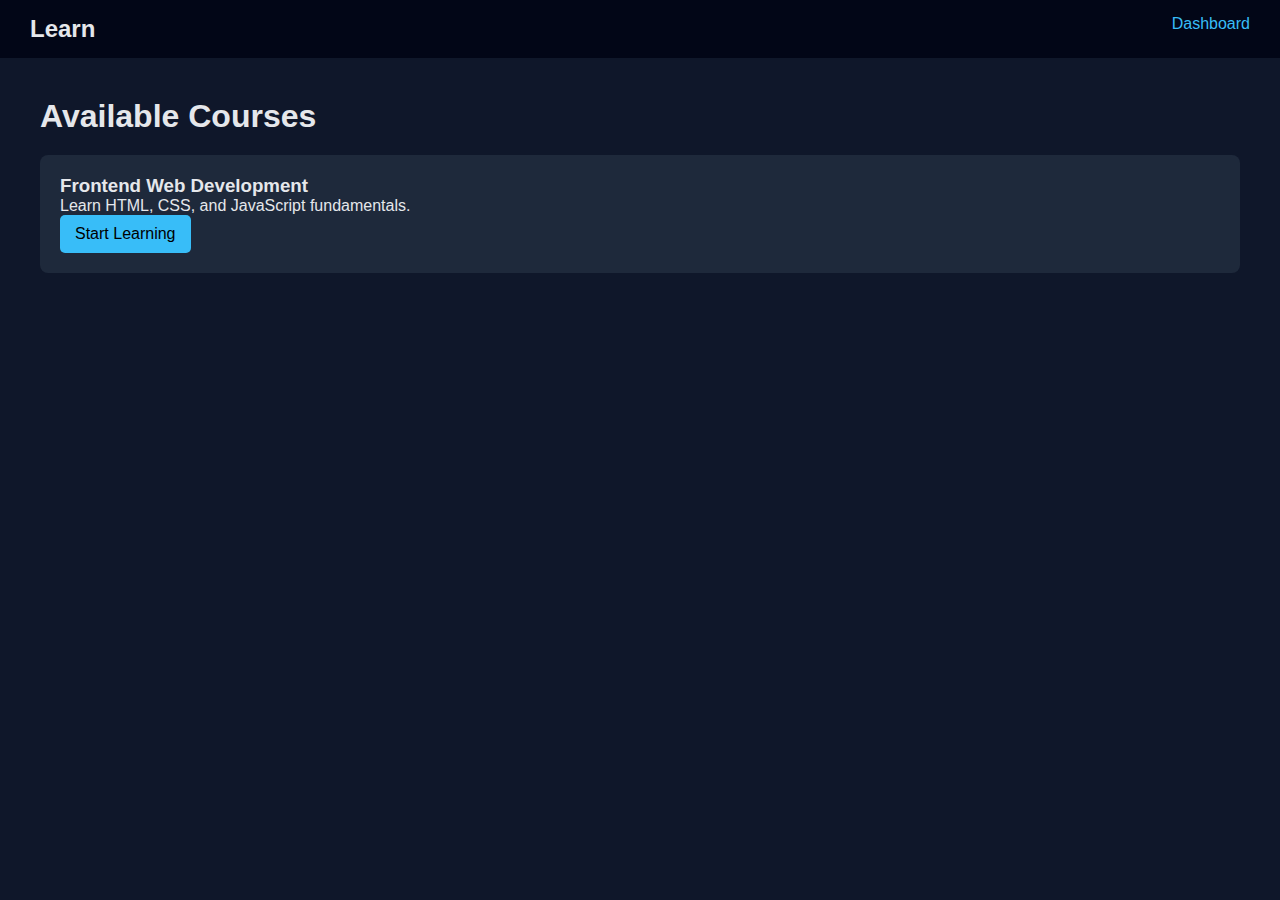
<file: index.html>
<!DOCTYPE html>
<html lang="en">
<head>
  <meta charset="UTF-8">
  <title>E-Learning Platform</title>
  <link rel="stylesheet" href="style.css">
</head>
<body>

<nav>
  <h2>Learn</h2>
  <a href="dashboard.html">Dashboard</a>
</nav>

<section class="container">
  <h1>Available Courses</h1>

  <div class="course-card">
    <h3>Frontend Web Development</h3>
    <p>Learn HTML, CSS, and JavaScript fundamentals.</p>
    <a href="course.html" class="btn">Start Learning</a>
  </div>
</section>

</body>
</html>
</file>
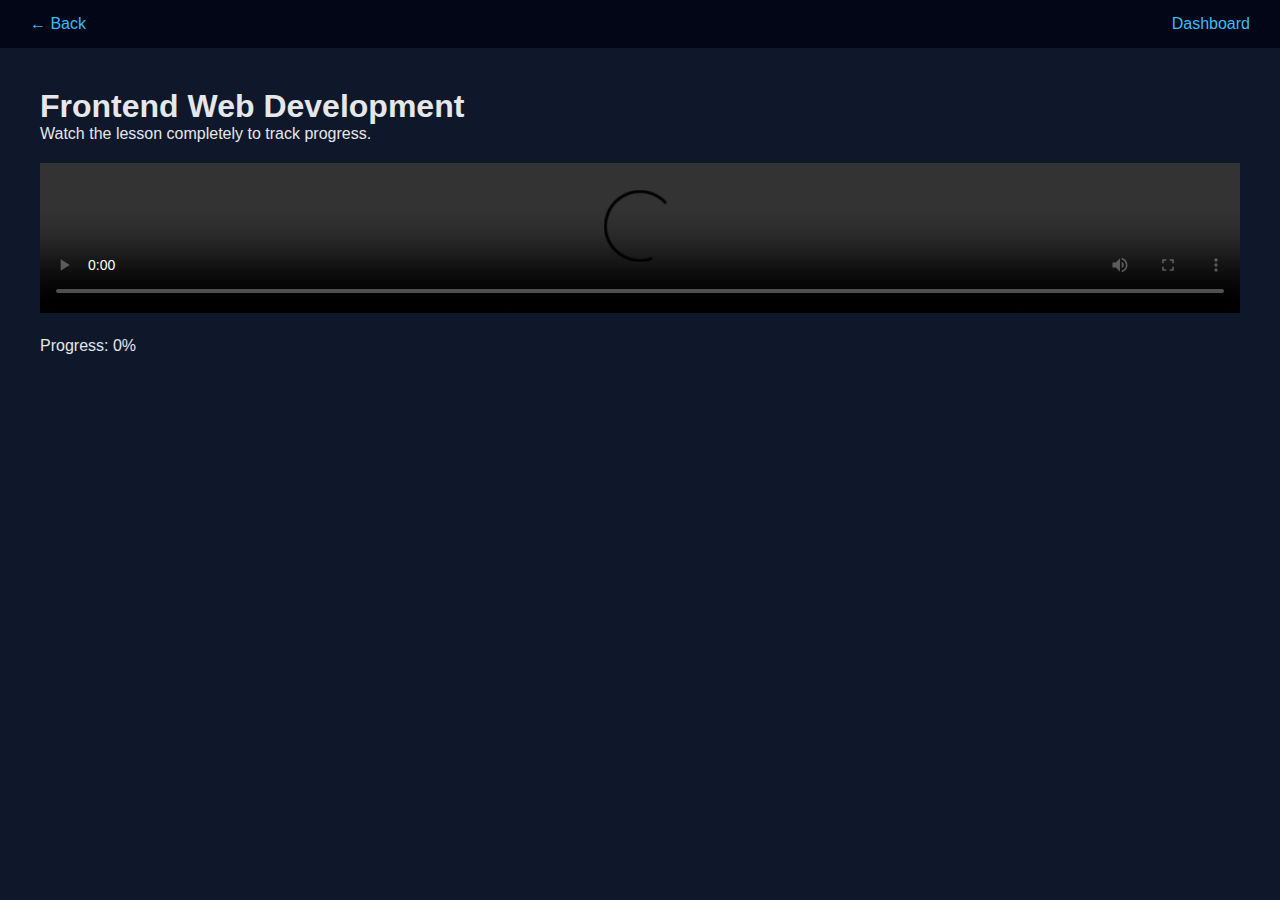
<file: course.html>
<!DOCTYPE html>
<html lang="en">
<head>
  <meta charset="UTF-8">
  <title>Course Player</title>
  <link rel="stylesheet" href="style.css">
</head>
<body>

<nav>
  <a href="index.html">← Back</a>
  <a href="dashboard.html">Dashboard</a>
</nav>

<section class="container">
  <h1>Frontend Web Development</h1>
  <p>Watch the lesson completely to track progress.</p>

  <!-- Embedded Video -->
  <div class="video-box">
    <video id="courseVideo" width="100%" controls>
      <source src="https://www.w3schools.com/html/mov_bbb.mp4" type="video/mp4">
      Your browser does not support HTML video.
    </video>
  </div>

  <p id="watchStatus">Progress: 0%</p>
</section>

<script src="script.js"></script>
</body>
</html>
</file>
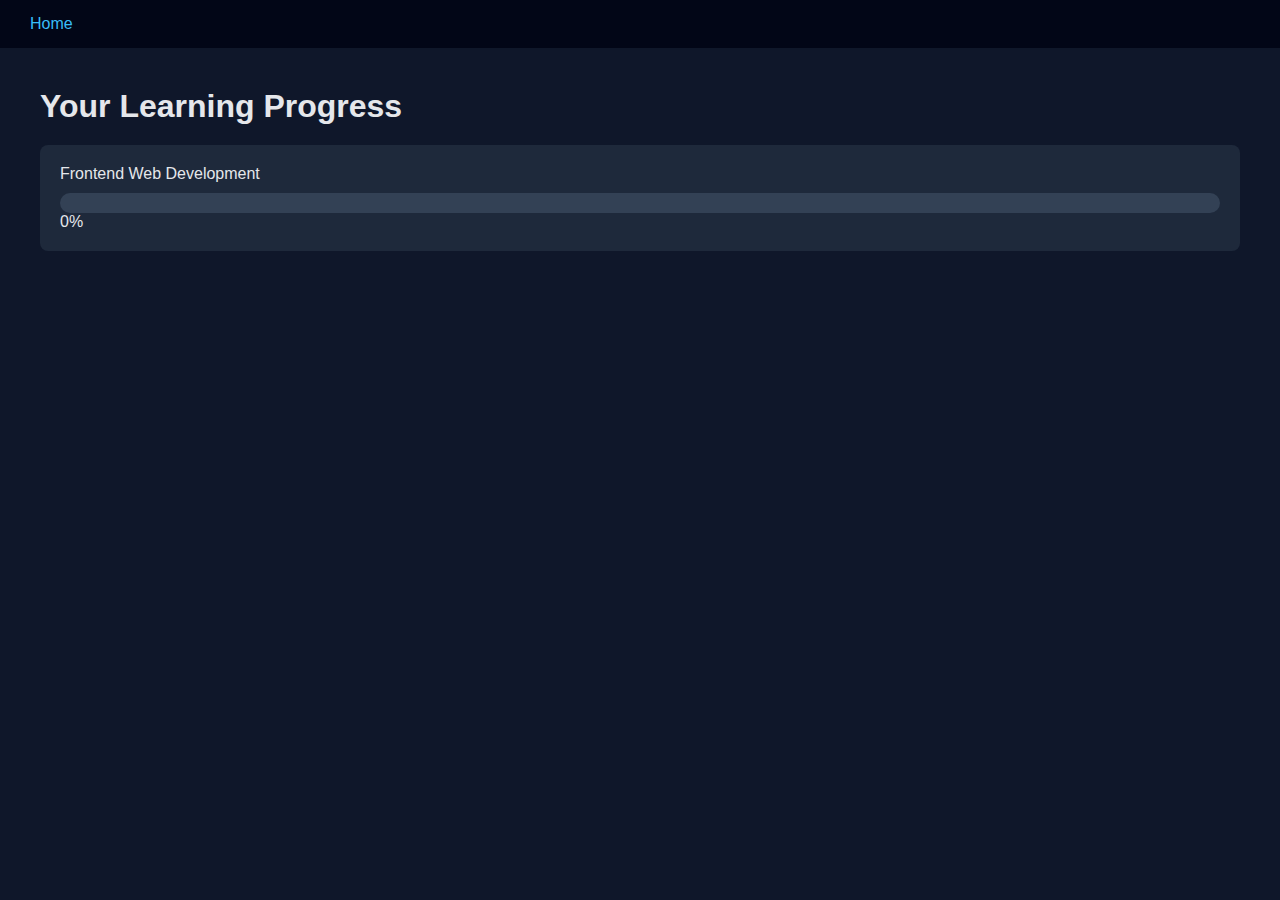
<file: dashboard.html>
<!DOCTYPE html>
<html lang="en">
<head>
  <meta charset="UTF-8">
  <title>Dashboard</title>
  <link rel="stylesheet" href="style.css">
</head>
<body>

<nav>
  <a href="index.html">Home</a>
</nav>

<section class="container">
  <h1>Your Learning Progress</h1>

  <div class="progress-card">
    <p>Frontend Web Development</p>

    <div class="progress-bar">
      <div id="progress-fill"></div>
    </div>

    <span id="progress-text">0%</span>
  </div>
</section>

<script src="script.js"></script>
</body>
</html>
</file>
<file: style.css>
* {
  margin: 0;
  padding: 0;
  box-sizing: border-box;
  font-family: Arial, sans-serif;
}

body {
  background: #0f172a;
  color: #e5e7eb;
}

nav {
  background: #020617;
  padding: 15px 30px;
  display: flex;
  justify-content: space-between;
}

nav a {
  color: #38bdf8;
  text-decoration: none;
}

.container {
  padding: 40px;
}

.course-card,
.progress-card {
  background: #1e293b;
  padding: 20px;
  margin: 20px 0;
  border-radius: 8px;
}

.btn {
  display: inline-block;
  padding: 10px 15px;
  background: #38bdf8;
  color: black;
  border-radius: 5px;
  text-decoration: none;
}

.video-box {
  margin: 20px 0;
}

.progress-bar {
  background: #334155;
  height: 20px;
  border-radius: 10px;
  overflow: hidden;
  margin-top: 10px;
}

#progress-fill {
  height: 100%;
  width: 0%;
  background: #22c55e;
  transition: width 0.4s ease;
}
</file>
